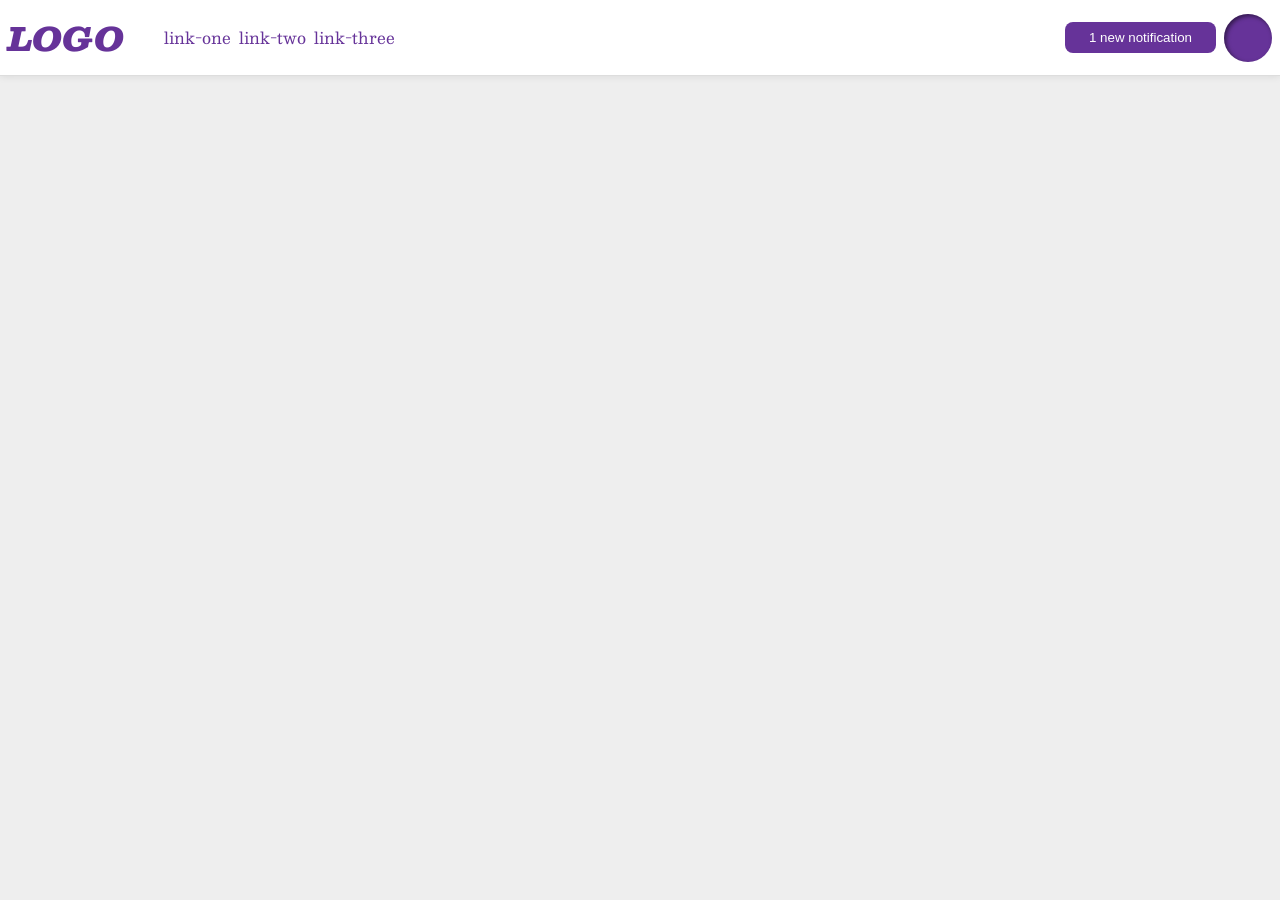
<file: foundations/flex/03-flex-header-2/index.html>
<!DOCTYPE html>
<html lang="en">
  <head>
    <meta charset="UTF-8">
    <meta http-equiv="X-UA-Compatible" content="IE=edge">
    <meta name="viewport" content="width=device-width, initial-scale=1.0">
    <title>Flex Header 2</title>
    <link rel="stylesheet" href="style.css">
  </head>
  <body>
    <div class="header">
      <div class="left-items">
        <div class="logo">
          LOGO
        </div>
        <ul class="links">
          <li><a href="https://google.com">link-one</a></li>
          <li><a href="https://google.com">link-two</a></li>
          <li><a href="https://google.com">link-three</a></li>
        </ul>
      </div>
      <div class="right-items">
        <button class="notifications">
          1 new notification
        </button>
        <div class="profile-image"></div>
      </div>
    </div>
  </body>
</html>
</file>
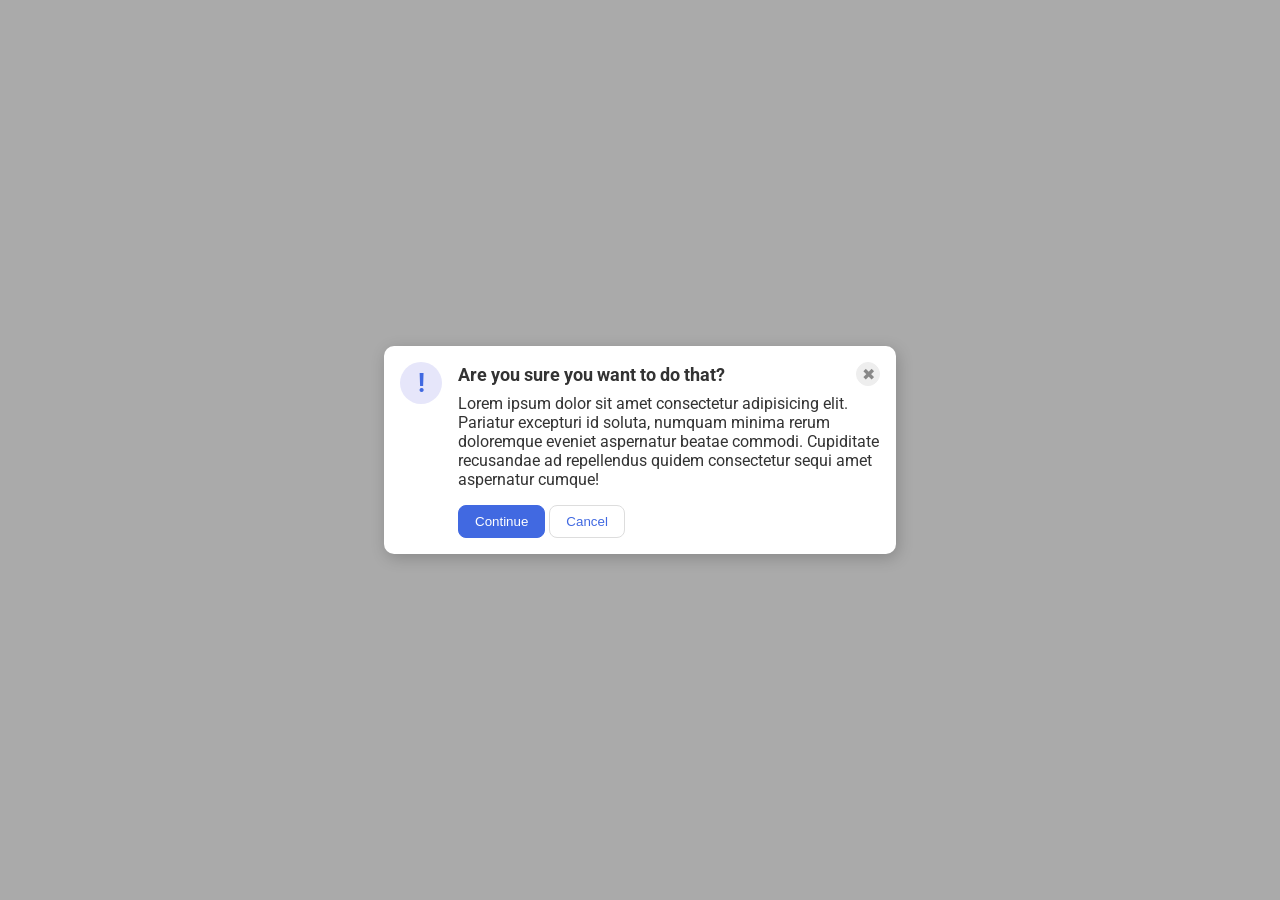
<file: foundations/flex/05-flex-modal/index.html>
<!DOCTYPE html>
<html lang="en">
  <head>
    <meta charset="UTF-8">
    <meta http-equiv="X-UA-Compatible" content="IE=edge">
    <meta name="viewport" content="width=device-width, initial-scale=1.0">
    <link rel="stylesheet" href="style.css">
    <title>Modal</title>
  </head>
  <body>
    <div class="modal">
      <div class="icon">!</div>
      <div class="information">
        <div class="closing">
          <div class="header">Are you sure you want to do that?</div>
          <button class="close-button">✖</button>
        </div>
        <div class="text">Lorem ipsum dolor sit amet consectetur adipisicing elit. Pariatur excepturi id soluta, numquam minima rerum doloremque eveniet aspernatur beatae commodi. Cupiditate recusandae ad repellendus quidem consectetur sequi amet aspernatur cumque!</div>
        <div class="buttons">
          <button class="continue">Continue</button>
          <button class="cancel">Cancel</button>
        </div>  
      </div>
    </div>
  </body>
</html>
</file>
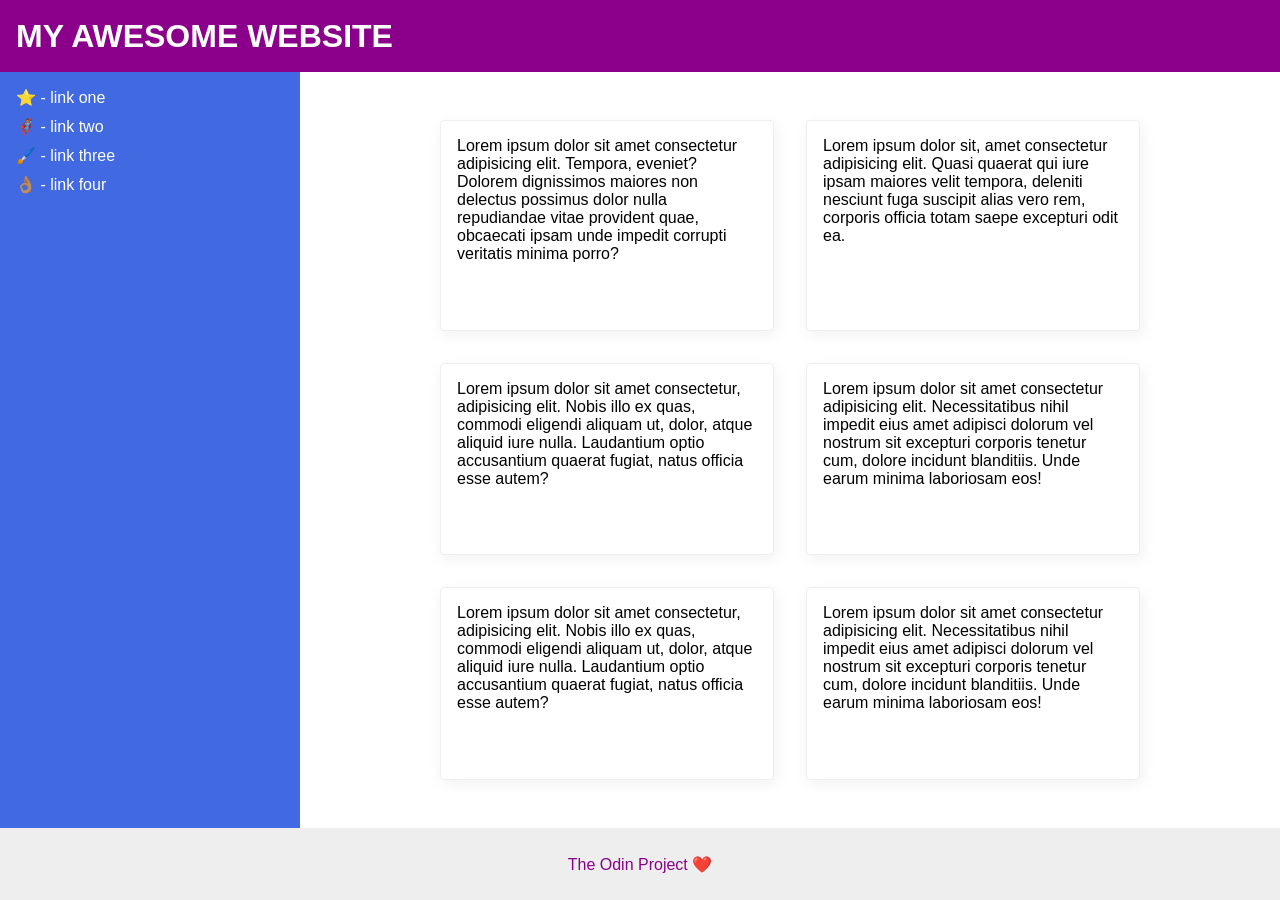
<file: foundations/flex/07-flex-layout-2/index.html>
<!DOCTYPE html>
<html lang="en">
  <head>
    <meta charset="UTF-8">
    <meta http-equiv="X-UA-Compatible" content="IE=edge">
    <meta name="viewport" content="width=device-width, initial-scale=1.0">
    <title>The Holy Grail</title>
    <link rel="stylesheet" href="style.css">
  </head>
  <body>
    <div class="header">
      MY AWESOME WEBSITE
    </div>
    
    <div class="content">
      <div class="sidebar">
        <ul>
          <li><a href="#">⭐ - link one</a></li>
          <li><a href="#">🦸🏽‍♂️ - link two</a></li>
          <li><a href="#">🖌️ - link three</a></li>
          <li><a href="#">👌🏽 - link four</a></li>
        </ul>
      </div>

      <div class="cardList">
        <div class="card">Lorem ipsum dolor sit amet consectetur adipisicing elit. Tempora, eveniet? Dolorem dignissimos maiores non delectus possimus dolor nulla repudiandae vitae provident quae, obcaecati ipsam unde impedit corrupti veritatis minima porro?</div>
        <div class="card">Lorem ipsum dolor sit, amet consectetur adipisicing elit. Quasi quaerat qui iure ipsam maiores velit tempora, deleniti nesciunt fuga suscipit alias vero rem, corporis officia totam saepe excepturi odit ea.</div>
        <div class="card">Lorem ipsum dolor sit amet consectetur, adipisicing elit. Nobis illo ex quas, commodi eligendi aliquam ut, dolor, atque aliquid iure nulla. Laudantium optio accusantium quaerat fugiat, natus officia esse autem?</div>
        <div class="card">Lorem ipsum dolor sit amet consectetur adipisicing elit. Necessitatibus nihil impedit eius amet adipisci dolorum vel nostrum sit excepturi corporis tenetur cum, dolore incidunt blanditiis. Unde earum minima laboriosam eos!</div>
        <div class="card">Lorem ipsum dolor sit amet consectetur, adipisicing elit. Nobis illo ex quas, commodi eligendi aliquam ut, dolor, atque aliquid iure nulla. Laudantium optio accusantium quaerat fugiat, natus officia esse autem?</div>
        <div class="card">Lorem ipsum dolor sit amet consectetur adipisicing elit. Necessitatibus nihil impedit eius amet adipisci dolorum vel nostrum sit excepturi corporis tenetur cum, dolore incidunt blanditiis. Unde earum minima laboriosam eos!</div>
      </div>
    </div>
    
    <div class="footer">
      The Odin Project ❤️
    </div>
  </body>
</html>
</file>
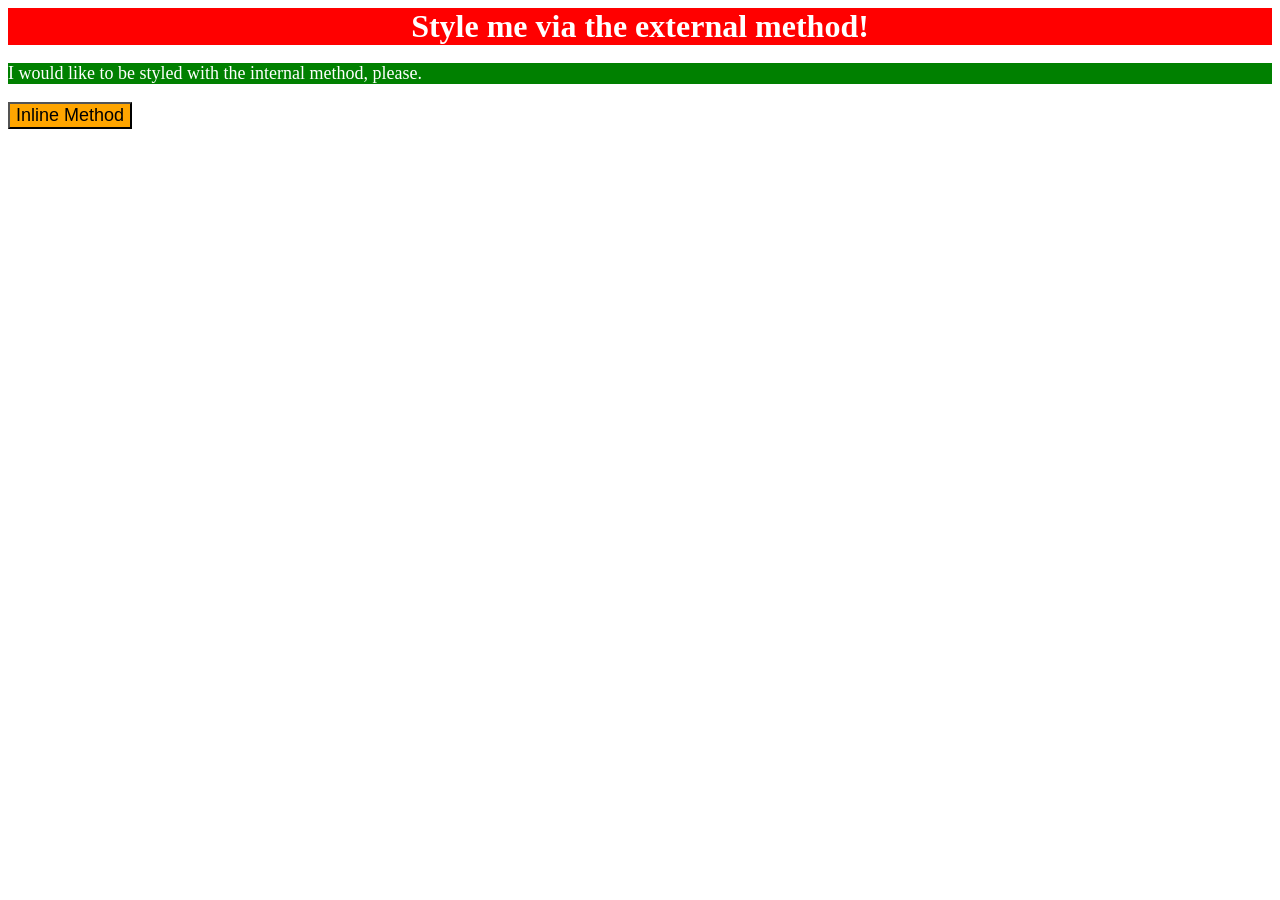
<file: foundations/intro-to-css/01-css-methods/index.html>
<!DOCTYPE html>
<html lang="en">
  <head>
    <meta charset="UTF-8">
    <meta http-equiv="X-UA-Compatible" content="IE=edge">
    <meta name="viewport" content="width=device-width, initial-scale=1.0">
    <link rel="stylesheet" href="styles.css">
    <style>
      p {
        background-color: green;
        color: white;
        font-size: 18px;
      }
    </style>
    <title>Methods for Adding CSS</title>
  </head>
  <body>
    <div>Style me via the external method!</div>
    <p>I would like to be styled with the internal method, please.</p>
    <button style="background-color: orange; font-size: 18px;">Inline Method</button>
  </body>
</html>
</file>
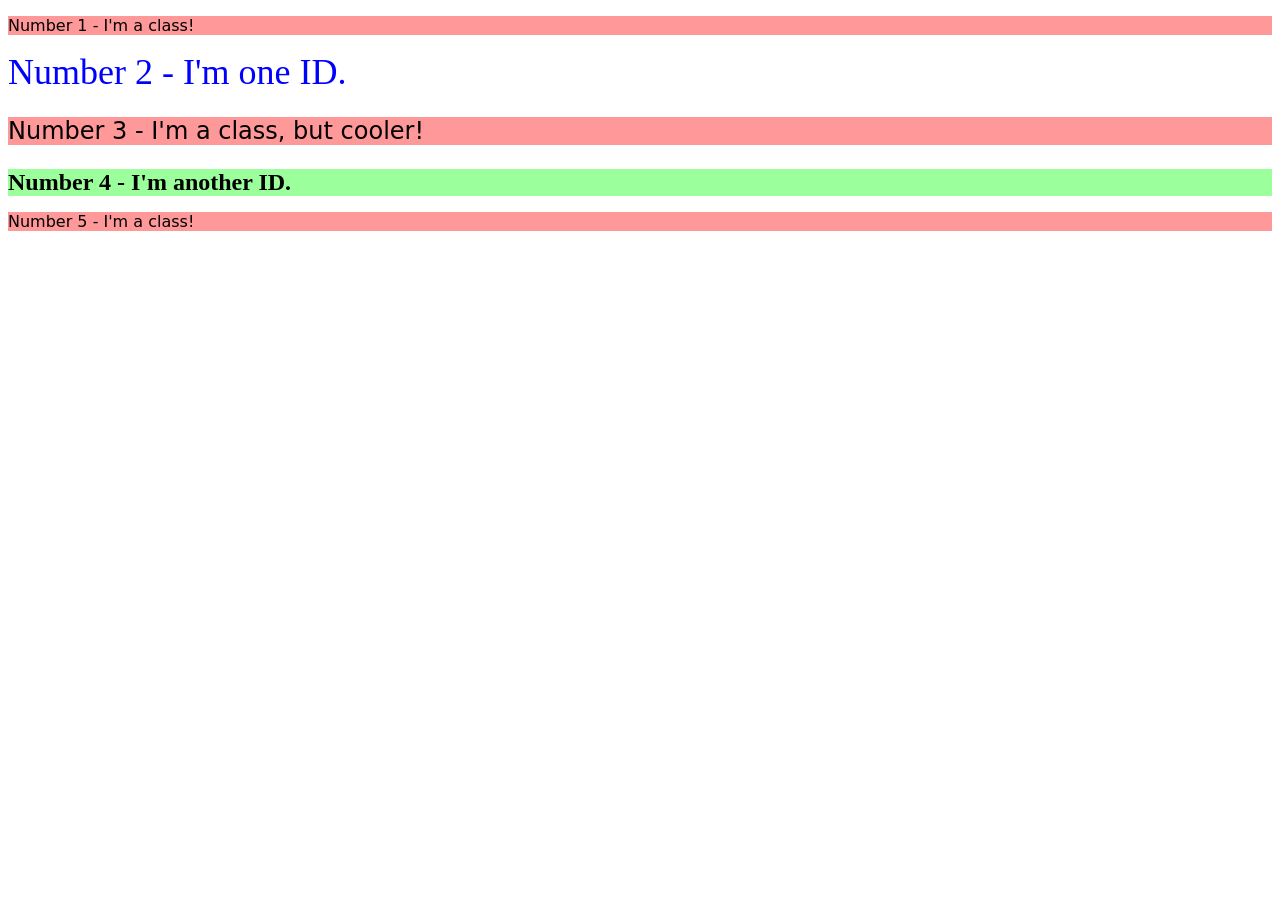
<file: foundations/intro-to-css/02-class-id-selectors/index.html>
<!DOCTYPE html>
<html lang="en">
  <head>
    <meta charset="UTF-8">
    <meta http-equiv="X-UA-Compatible" content="IE=edge">
    <meta name="viewport" content="width=device-width, initial-scale=1.0">
    <title>Class and ID Selectors</title>
    <link rel="stylesheet" href="style.css">
  </head>
  <body>
    <p class="odd-number">Number 1 - I'm a class!</p>
    <div id="number-2">Number 2 - I'm one ID.</div>
    <p class="odd-number" id="number-3">Number 3 - I'm a class, but cooler!</p>
    <div id="number-4">Number 4 - I'm another ID.</div>
    <p class="odd-number">Number 5 - I'm a class!</p>
  </body>
</html>
</file>
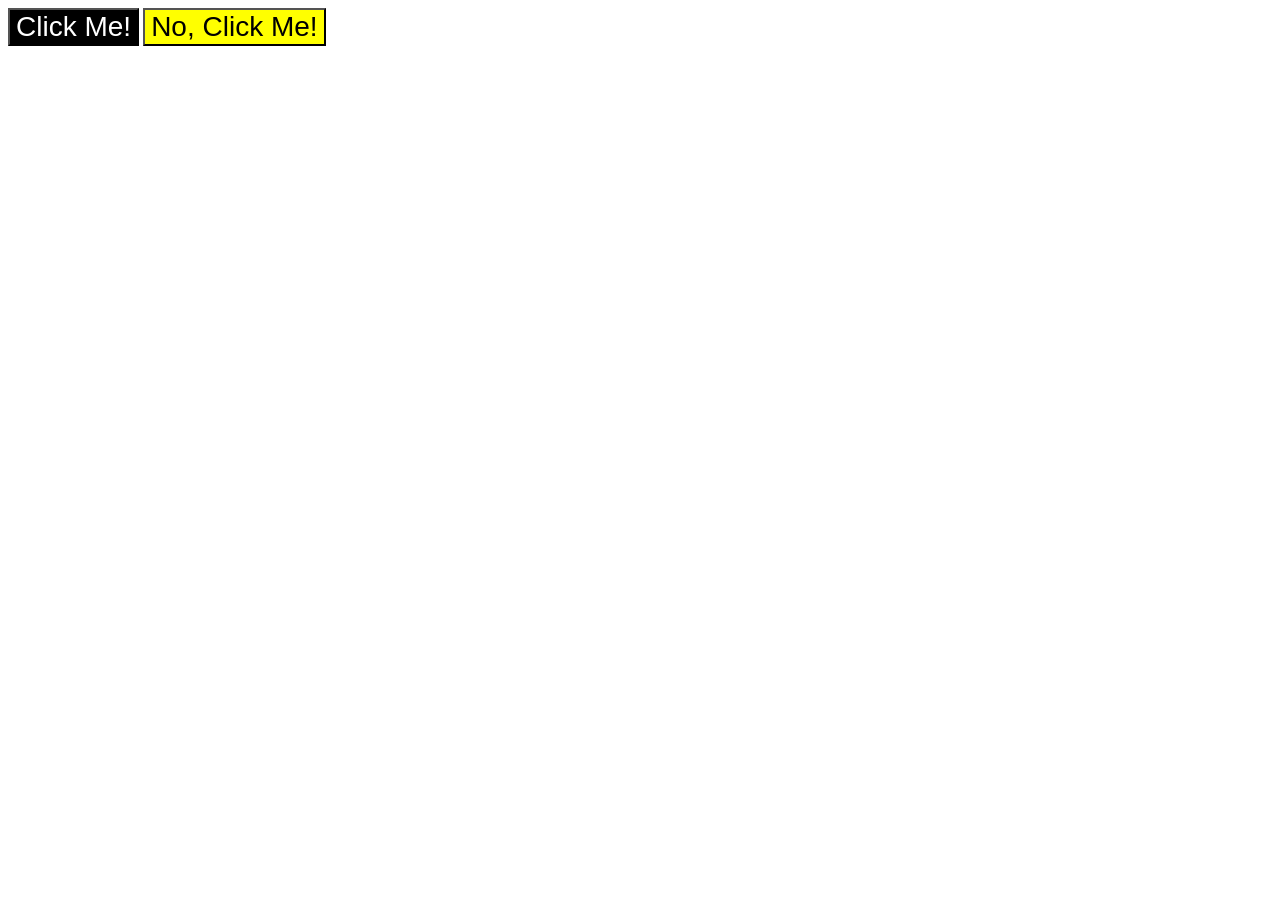
<file: foundations/intro-to-css/03-grouping-selectors/index.html>
<!DOCTYPE html>
<html lang="en">
  <head>
    <meta charset="UTF-8">
    <meta http-equiv="X-UA-Compatible" content="IE=edge">
    <meta name="viewport" content="width=device-width, initial-scale=1.0">
    <title>Grouping Selectors</title>
    <link rel="stylesheet" href="style.css">
  </head>
  <body>
    <button class="black-button">Click Me!</button>
    <button class="yellow-button">No, Click Me!</button>
  </body>
</html>
</file>
<file: foundations/flex/03-flex-header-2/style.css>
/* this is some magical font-importing.  
you'll learn about it later. */
@import url('https://fonts.googleapis.com/css2?family=Besley:ital,wght@0,400;1,900&display=swap');

body {
  margin: 0;
  background: #eee;
  font-family: Besley, serif;
}

.header {
  background: white;
  border-bottom: 1px solid #ddd;
  box-shadow: 0 0 8px rgba(0,0,0,.1);
  display: flex;
  justify-content: space-between;
  flex-shrink: 0;
}

.profile-image {
  background: rebeccapurple;
  box-shadow: inset 2px 2px 4px rgba(0,0,0,.5);
  border-radius: 50%;
  width: 48px;
  height: 48px;
}

.logo {
  color: rebeccapurple;
  font-size: 32px;
  font-weight: 900;
  font-style: italic;
}

button {
  border: none;
  border-radius: 8px;
  background: rebeccapurple;
  color: white;
  padding: 8px 24px;
}

a {
  /* this removes the line under our links */
  text-decoration: none;
  color: rebeccapurple;
}

ul {
  list-style-type: none;
  display: flex;
  justify-content: space-evenly;
  gap: 8px;
}

.left-items {
  display: flex;
  align-items: center;
  padding: 8px;
}

.right-items {
  display: flex;
  align-items: center;
  padding: 8px;
  gap: 8px;
}
</file>
<file: foundations/flex/05-flex-modal/style.css>
@import url('https://fonts.googleapis.com/css2?family=Roboto:wght@400;700&display=swap');

html, body {
  height: 100%;
}

body {
  font-family: Roboto, sans-serif;
  margin: 0;
  background: #aaa;
  color: #333;
  /* I'll give you this one for free lol */
  display: flex;
  align-items: center;
  justify-content: center;
}

.modal {
  background: white;
  width: 480px;
  border-radius: 10px;
  box-shadow: 2px 4px 16px rgba(0,0,0,.2);
  display: flex;
  gap: 16px;
  padding: 16px;
}

.icon {
  color: royalblue;
  font-size: 26px;
  font-weight: 700;
  background: lavender;
  width: 42px;
  height: 42px;
  border-radius: 50%;
  display: flex;
  align-items: center;
  justify-content: center;
  flex-shrink: 0;
}

.close-button {
  background: #eee;
  border-radius: 50%;
  color: #888;
  font-weight: 400;
  font-size: 16px;
  height: 24px;
  width: 24px;
  display: flex;
  align-items: center;
  justify-content: center;
  border: 1px solid #eee;
  padding: 0;
  flex-shrink: 0;
}

button {
  cursor: pointer;
  padding: 8px 16px;
  border-radius: 8px;
}

button.continue {
  background: royalblue;
  border: 1px solid royalblue;
  color: white;
}

button.cancel {
  background: white;
  border: 1px solid #ddd;
  color: royalblue;
}

.closing {
  display: flex;
  align-items: center;
  justify-content: space-between;
  margin-bottom: 8px;
  font-weight: 700;
  font-size: 18px;
}

.text {
  margin-bottom: 16px;
}
</file>
<file: foundations/flex/07-flex-layout-2/style.css>
body {
  font-family: -apple-system, BlinkMacSystemFont, 'Segoe UI', Roboto, Oxygen, Ubuntu, Cantarell, 'Open Sans', 'Helvetica Neue', sans-serif;
  margin: 0;
  min-height: 100vh;
  display: flex;
  flex-direction: column;
}

.header {
  height: 72px;
  background: darkmagenta;
  color: white;
  display: flex;
  align-items: center;
  padding: 0 16px;
  font-size: 32px;
  font-weight: 900;
}

.footer {
  height: 72px;
  background: #eee;
  color: darkmagenta;
  display: flex;
  align-items: center;
  justify-content: center;
}

.sidebar {
  width: 300px;
  background: royalblue;
  box-sizing: border-box;
  flex-shrink: 0;
  padding: 16px;
}

.sidebar ul {
  list-style-type: none;
  padding: 0;
  margin: 0;
  display: flex;
  flex-direction: column;
  justify-content: flex-start;
  gap: 10px;
}

.sidebar a {
  text-decoration: none;
  color: white;
}

.card {
  border: 1px solid #eee;
  box-shadow: 2px 4px 16px rgba(0,0,0,.06);
  border-radius: 4px;
  width: 300px;
  padding: 16px;
}

.content {
  flex: 1;
  display: flex;
}

.cardList {
  display: flex;
  flex-wrap: wrap;
  gap: 32px;
  padding: 48px;
  justify-content: center;
}
</file>
<file: foundations/intro-to-css/01-css-methods/styles.css>
div {
    background-color: red;
    color: white;
    text-align: center;
    font-weight: bold;
    font-size: 32px;
}
</file>
<file: foundations/intro-to-css/02-class-id-selectors/style.css>
/* Add CSS Styling */
.odd-number{
    background-color: rgb(255, 153, 153);
    font-family: Verdana, "DejaVu Sans",sans-serif;
}

#number-2{
    color: rgb(0, 0, 255);
    font-size: 36px;
}

#number-3{
    font-size: 24px;
}

#number-4{
    background-color: rgb(155, 255, 155);
    font-size: 24px;
    font-weight: bold;
}
</file>
<file: foundations/intro-to-css/03-grouping-selectors/style.css>
/* Add CSS Styling */
.black-button,
.yellow-button {
    font-size: 28px;
    font-family: Helvetica, 'Times New Roman', sans-serif;
}

.black-button {
    background-color: black;
    color: white;
}

.yellow-button {
    background-color: yellow;
}
</file>
